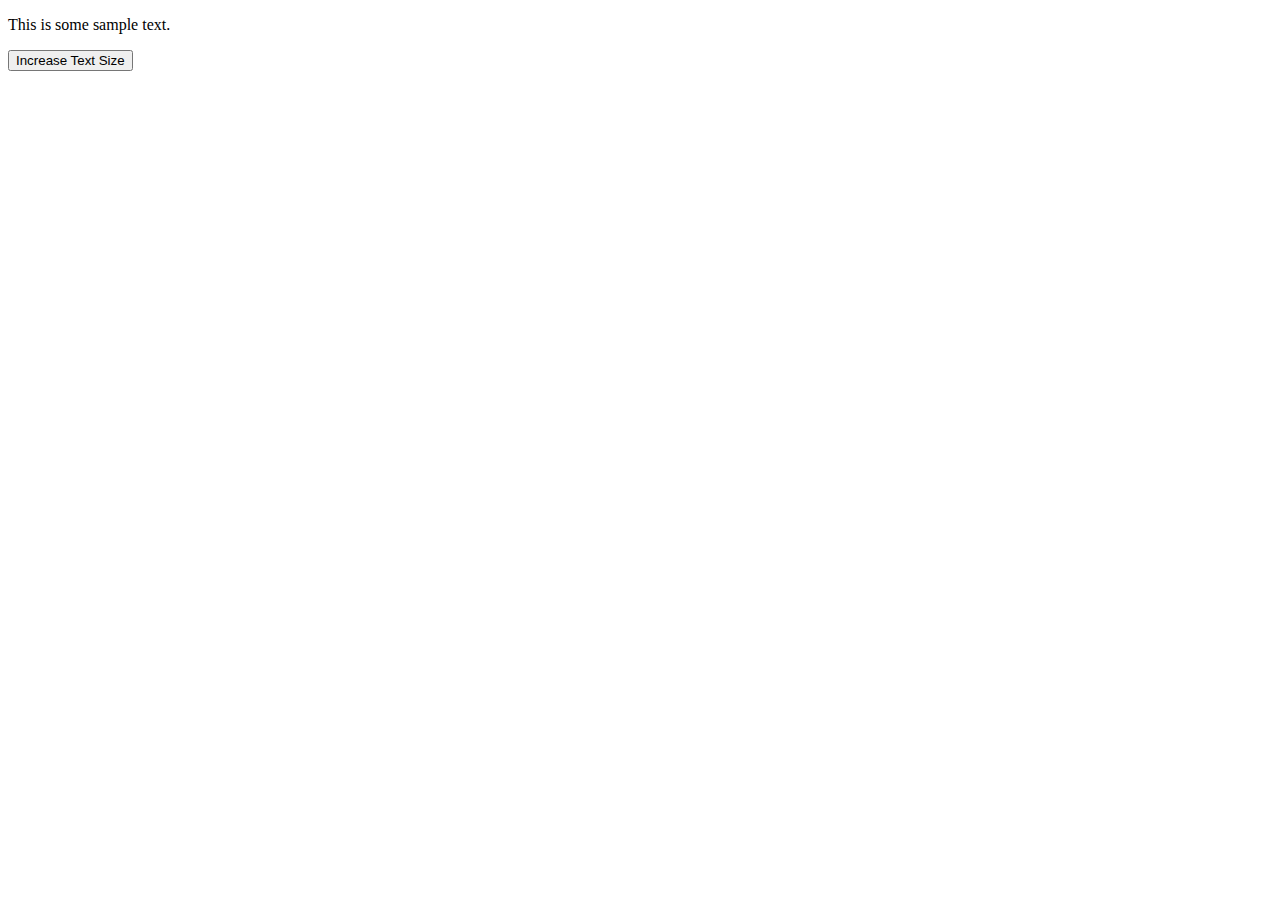
<file: java script/pratical.html>
<!DOCTYPE html>
<html lang="en">
<head>
    <meta charset="UTF-8">
    <meta name="viewport" content="width=device-width, initial-scale=1.0">
    <title>Increase Text Size</title>
    <style>
        #text {
            font-size: 16px; /* Initial font size */
        }
    </style>
</head>
<body>
    <p id="text">This is some sample text.</p>
    <button onclick="increaseTextSize()">Increase Text Size</button>

    <script>
        let currentFontSize = 16; // Initial font size in pixels

        function increaseTextSize() {
            currentFontSize += 2; // Increase font size by 2 pixels
            document.getElementById('text').style.fontSize = currentFontSize + 'px';
        }
    </script>
</body>
</html>
</file>
